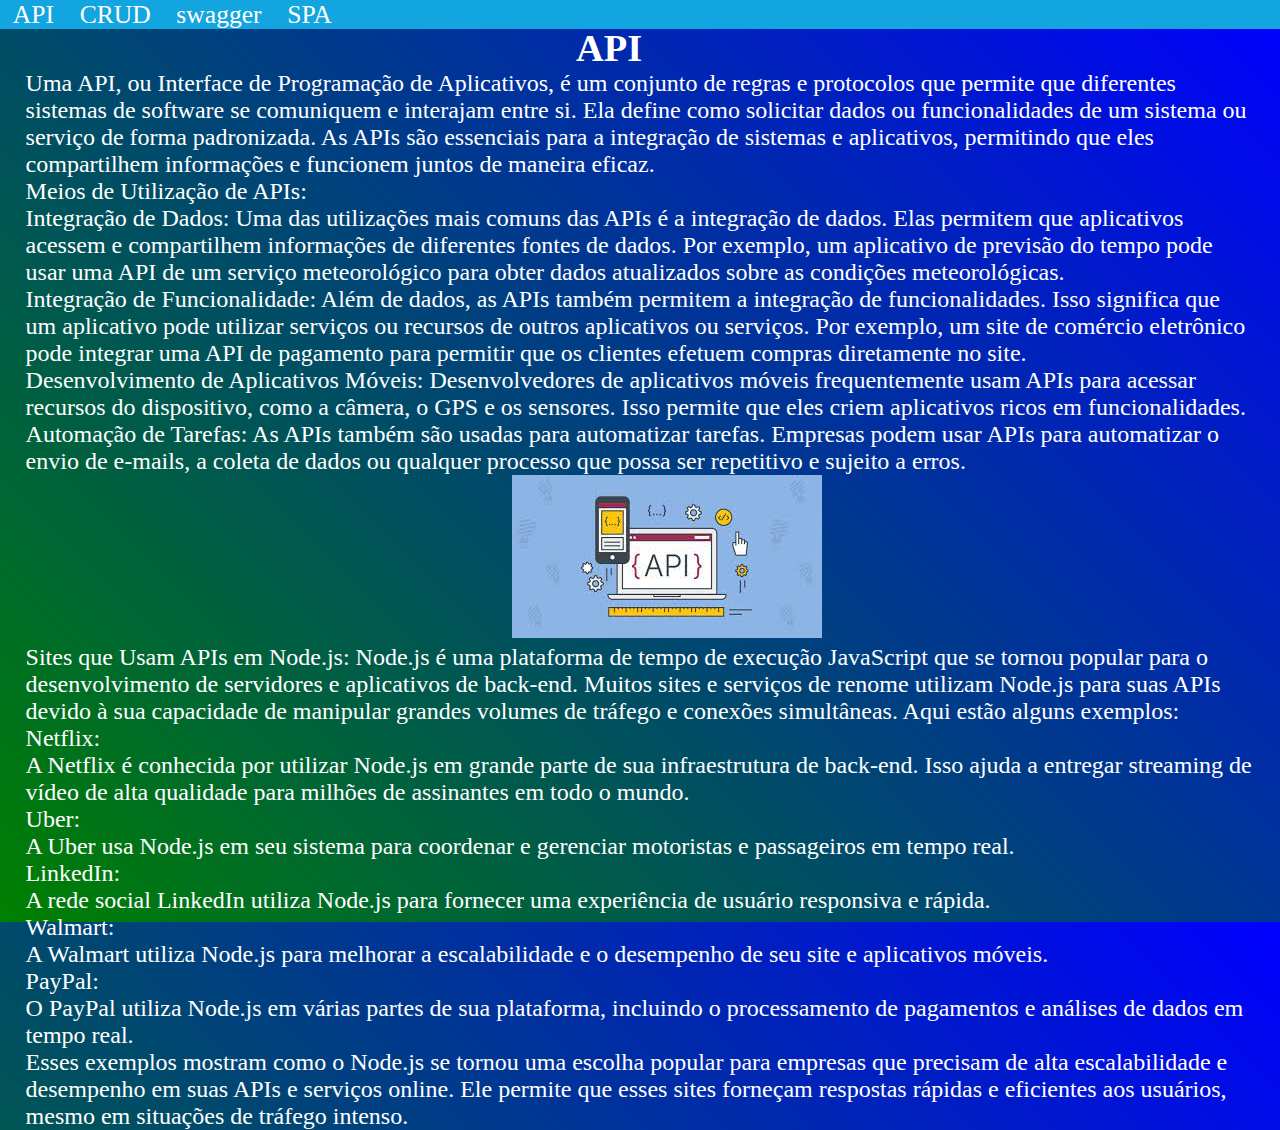
<file: expobentinho/index.html>
<!DOCTYPE html>
<html lang="pt-br">
<head>
    <meta charset="UTF-8">
    <meta name="viewport" content="width=device-width, initial-scale=1.0">
    <link rel="stylesheet" href="estilo.css">
    <title>API</title>
</head>
<body>
    

    <header><a href="index.html">API</a><a href="Crud.html">CRUD</a><a href="swager.html">swagger</a><a href="SPA.html">SPA</a></header>
    <main>
    <h1>API</h1>
    <section>
        <article>
            Uma API, ou Interface de Programação de Aplicativos, é um conjunto de regras e protocolos que permite que diferentes sistemas de software se comuniquem e interajam entre si. Ela define como solicitar dados ou funcionalidades de um sistema ou serviço de forma padronizada. As APIs são essenciais para a integração de sistemas e aplicativos, permitindo que eles compartilhem informações e funcionem juntos de maneira eficaz.</p>

            Meios de Utilização de APIs:</p>
            
            Integração de Dados: Uma das utilizações mais comuns das APIs é a integração de dados. Elas permitem que aplicativos acessem e compartilhem informações de diferentes fontes de dados. Por exemplo, um aplicativo de previsão do tempo pode usar uma API de um serviço meteorológico para obter dados atualizados sobre as condições meteorológicas.
            
        </p> Integração de Funcionalidade: Além de dados, as APIs também permitem a integração de funcionalidades. Isso significa que um aplicativo pode utilizar serviços ou recursos de outros aplicativos ou serviços. Por exemplo, um site de comércio eletrônico pode integrar uma API de pagamento para permitir que os clientes efetuem compras diretamente no site.
            
    </p> Desenvolvimento de Aplicativos Móveis: Desenvolvedores de aplicativos móveis frequentemente usam APIs para acessar recursos do dispositivo, como a câmera, o GPS e os sensores. Isso permite que eles criem aplicativos ricos em funcionalidades.
            
</p> Automação de Tarefas: As APIs também são usadas para automatizar tarefas. Empresas podem usar APIs para automatizar o envio de e-mails, a coleta de dados ou qualquer processo que possa ser repetitivo e sujeito a erros.<p>

                <img src="9k.png" alt="processando">
            </p>
           
           
            Sites que Usam APIs em Node.js:
            
            Node.js é uma plataforma de tempo de execução JavaScript que se tornou popular para o desenvolvimento de servidores e aplicativos de back-end. Muitos sites e serviços de renome utilizam Node.js para suas APIs devido à sua capacidade de manipular grandes volumes de tráfego e conexões simultâneas. Aqui estão alguns exemplos:
            
            <p>Netflix:</p> A Netflix é conhecida por utilizar Node.js em grande parte de sua infraestrutura de back-end. Isso ajuda a entregar streaming de vídeo de alta qualidade para milhões de assinantes em todo o mundo.
            
        </p> Uber:</p> A Uber usa Node.js em seu sistema para coordenar e gerenciar motoristas e passageiros em tempo real.
            
    </p>LinkedIn:</p> A rede social LinkedIn utiliza Node.js para fornecer uma experiência de usuário responsiva e rápida.
            
</p> Walmart:</p> A Walmart utiliza Node.js para melhorar a escalabilidade e o desempenho de seu site e aplicativos móveis.
            
</p>PayPal:</p> O PayPal utiliza Node.js em várias partes de sua plataforma, incluindo o processamento de pagamentos e análises de dados em tempo real.</p>
            
            Esses exemplos mostram como o Node.js se tornou uma escolha popular para empresas que precisam de alta escalabilidade e desempenho em suas APIs e serviços online. Ele permite que esses sites forneçam respostas rápidas e eficientes aos usuários, mesmo em situações de tráfego intenso.</article>
    </section>
</main>
</body>
</html>
</file>
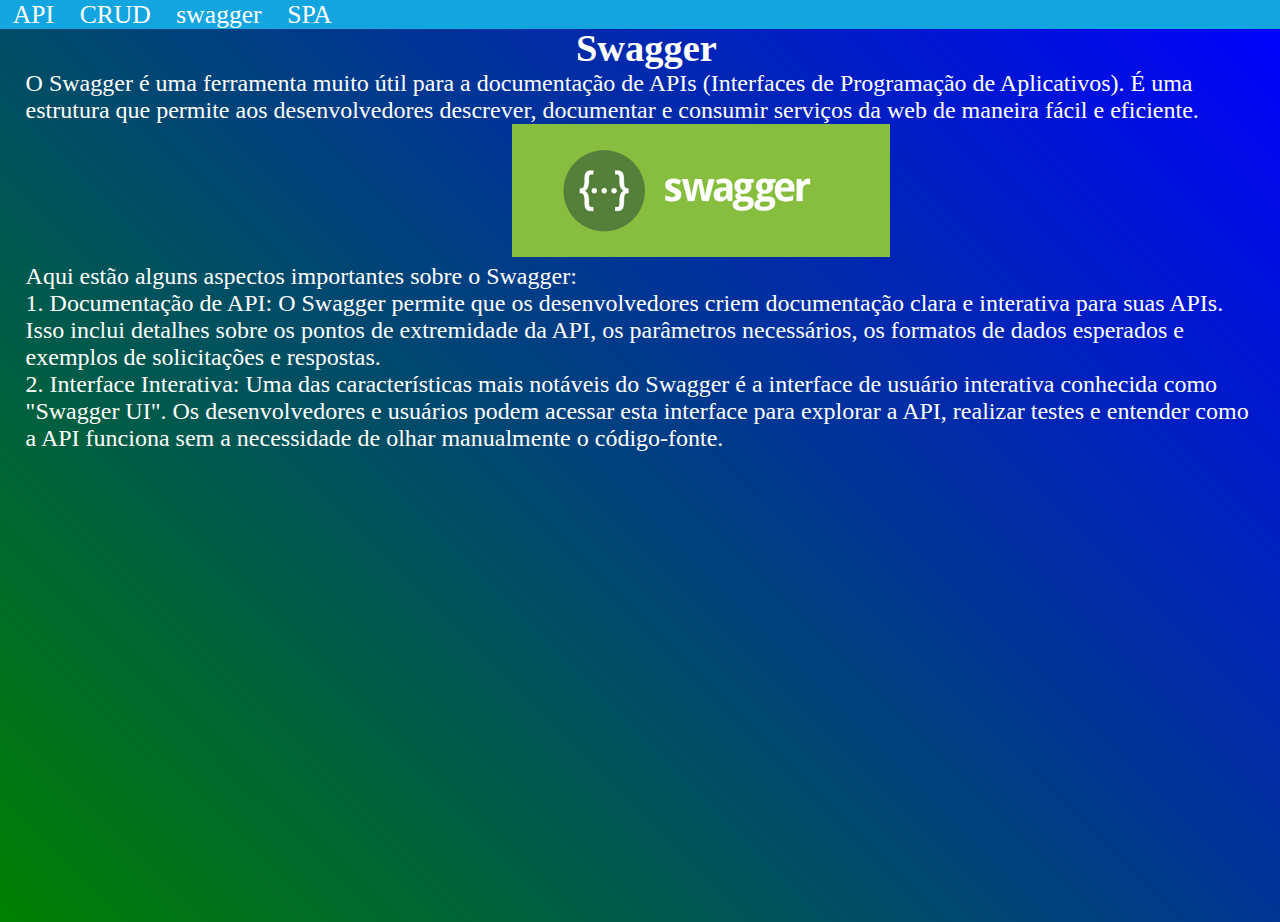
<file: expobentinho/swager.html>
<!DOCTYPE html>
<html lang="pt-br">
<head>
    <meta charset="UTF-8">
    <meta name="viewport" content="width=device-width, initial-scale=1.0">
    <link rel="stylesheet" href="estilo.css">
    <title>Swagger</title>
</head>
<body>
    

    <header><a href="index.html">API</a><a href="Crud.html">CRUD</a><a href="swager.html">swagger</a><a href="SPA.html">SPA</a></header>
    <main>
    <h1>Swagger</h1>
    <section>
        <article>
            O Swagger é uma ferramenta muito útil para a documentação de APIs (Interfaces de Programação de Aplicativos). É uma estrutura que permite aos desenvolvedores descrever, documentar e consumir serviços da web de maneira fácil e eficiente.
            <img src="images .png" alt="processando"><p>
            Aqui estão alguns aspectos importantes sobre o Swagger:<p>

            1. Documentação de API: O Swagger permite que os desenvolvedores criem documentação clara e interativa para suas APIs. Isso inclui detalhes sobre os pontos de extremidade da API, os parâmetros necessários, os formatos de dados esperados e exemplos de solicitações e respostas.<p>
            
            2. Interface Interativa: Uma das características mais notáveis do Swagger é a interface de usuário interativa conhecida como "Swagger UI". Os desenvolvedores e usuários podem acessar esta interface para explorar a API, realizar testes e entender como a API funciona sem a necessidade de olhar manualmente o código-fonte.</article>
    </section>
</main>
</body>
</html>
</file>
<file: expobentinho/estilo.css>
*{
margin:0px;
padding: 0px;
}

body{

height: 70vw;
background-image: linear-gradient(45deg,green, blue);
}
main{
    color: white;
    margin: 2vw;
    display: flex;
    flex-direction: column;
   
    font-size: 1.5rem;
}
h1{
    margin-left: 43vw;
    color:white;
    font-size: 3vw;
}
img{
    margin-left: 38vw;
}
a{
    

    text-decoration: none;
    color: white;
    margin: 0 1vw 0 1vw;
    font-size: 2vw;
}
header{
  margin: 0 0 1px 0;
    position: fixed;
    top: 0px; 
    background: #12a5df;
    height: 2.3vw;
    width: 100%;
}
</file>
